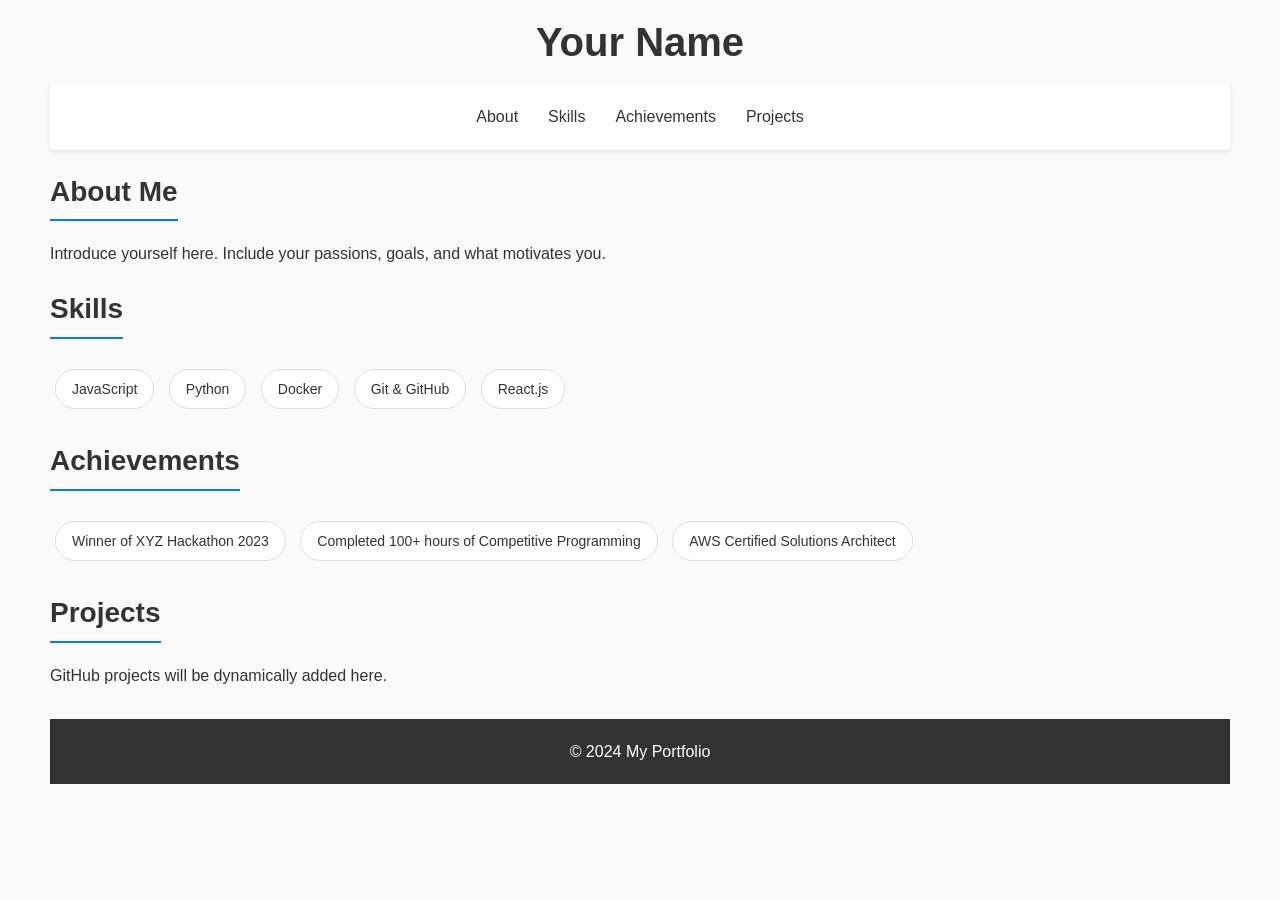
<file: index.html>
<!DOCTYPE html>
<html lang="en">
<head>
    <meta charset="UTF-8">
    <title>Engineering Student's Portfolio</title>
    <link rel="stylesheet" href="styles.css">
</head>
<body>
<header>
    <h1>Your Name </h1>
</header>

<nav>
    <ul>
        <li><a href="#about">About</a></li>
        <li><a href="#skills">Skills</a></li>
        <li><a href="#achievements">Achievements</a></li>
        <li><a href="#projects">Projects</a></li>
    </ul>
</nav>

<section id="about">
    <h2>About Me</h2>
    <p>Introduce yourself here. Include your passions, goals, and what motivates you.</p>
</section>

<section id="skills">
    <h2>Skills</h2>
    <ul class="skillset">
        <li>JavaScript</li>
        <li>Python</li>
        <li>Docker</li>
        <li>Git & GitHub</li>
        <li>React.js</li>
    </ul>
</section>

<section id="achievements">
    <h2>Achievements</h2>
    <ul>
        <li>Winner of XYZ Hackathon 2023</li>
        <li>Completed 100+ hours of Competitive Programming</li>
        <li>AWS Certified Solutions Architect</li>
    </ul>
</section>

<section id="projects">
    <h2>Projects</h2>
    <div id="github-repos">GitHub projects will be dynamically added here.</div>
</section>

<footer>
    <p>&copy; 2024 My Portfolio</p>
</footer>

<script src="script.js"></script>
</body>
</html>
</file>
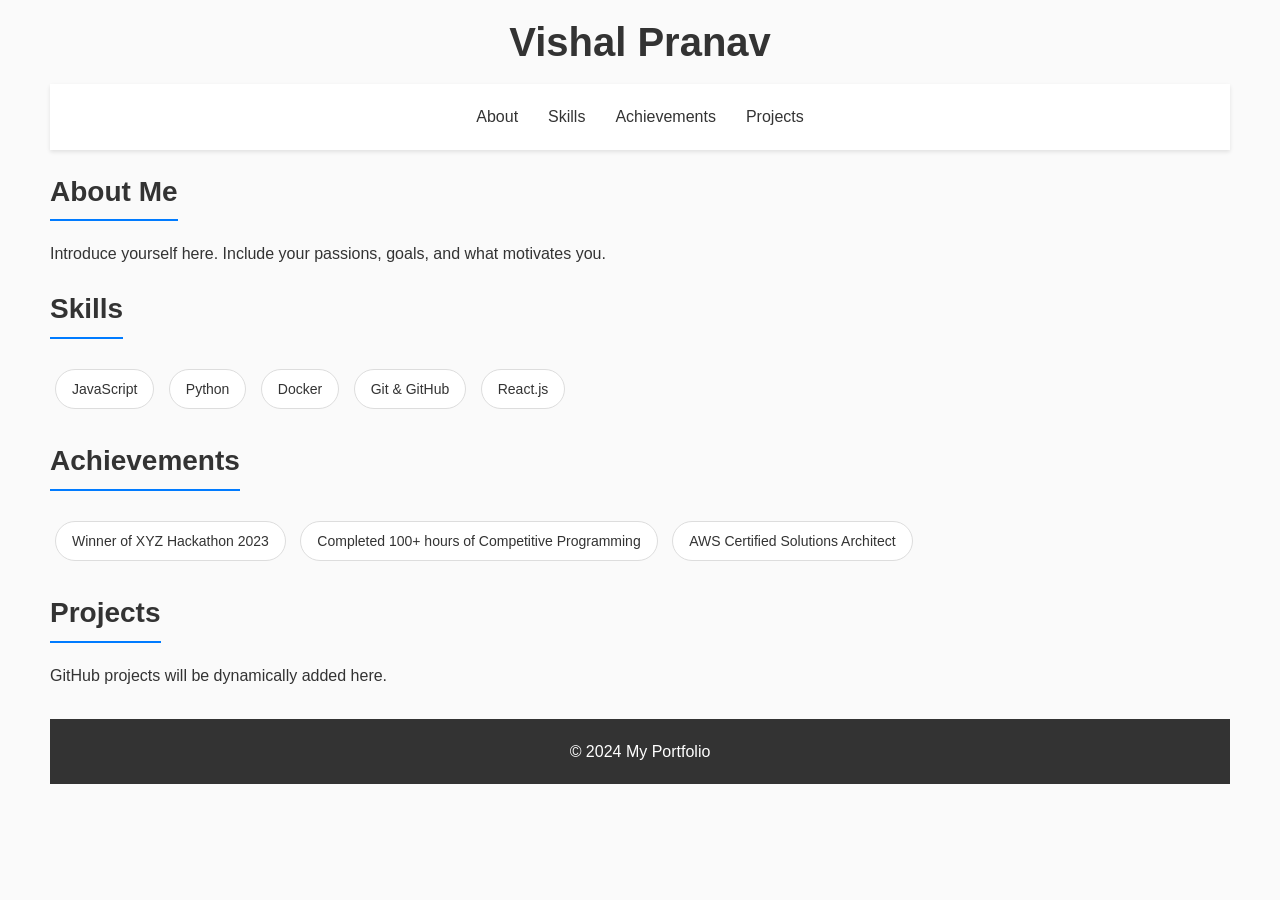
<file: src/index.html>
<!DOCTYPE html>
<html lang="en">
<head>
    <meta charset="UTF-8">
    <title>Engineering Student's Portfolio</title>
    <link rel="stylesheet" href="styles.css">
</head>
<body>
<header>
    <h1>Vishal Pranav </h1>
</header>

<nav>
    <ul>
        <li><a href="#about">About</a></li>
        <li><a href="#skills">Skills</a></li>
        <li><a href="#achievements">Achievements</a></li>
        <li><a href="#projects">Projects</a></li>
    </ul>
</nav>

<section id="about">
    <h2>About Me</h2>
    <p>Introduce yourself here. Include your passions, goals, and what motivates you.</p>
</section>

<section id="skills">
    <h2>Skills</h2>
    <ul class="skillset">
        <li>JavaScript</li>
        <li>Python</li>
        <li>Docker</li>
        <li>Git & GitHub</li>
        <li>React.js</li>
    </ul>
</section>

<section id="achievements">
    <h2>Achievements</h2>
    <ul>
        <li>Winner of XYZ Hackathon 2023</li>
        <li>Completed 100+ hours of Competitive Programming</li>
        <li>AWS Certified Solutions Architect</li>
    </ul>
</section>

<section id="projects">
    <h2>Projects</h2>
    <div id="github-repos">GitHub projects will be dynamically added here.</div>
</section>

<footer>
    <p>&copy; 2024 My Portfolio</p>
</footer>

<script src="script.js"></script>
</body>
</html>
</file>
<file: styles.css>
/* General Resets and Typography */
* {
    box-sizing: border-box;
    margin: 0;
    padding: 0;
}

body {
    font-family: 'Helvetica Neue', Helvetica, Arial, sans-serif;
    line-height: 1.6;
    padding: 10px;
    color: #333;
    background-color: #FAFAFA;
    max-width: 1200px;
    margin: auto;
}

a {
    color: #007BFF;
    text-decoration: none;
}

a:hover {
    text-decoration: underline;
}

/* Header and Navigation Styles */
header h1 {
    text-align: center;
    padding: 0 0 10px 0;
    font-size: 2.5rem;
    color: #333;
}

nav ul {
    display: flex;
    justify-content: center;
    padding: 20px 0;
    background-color: #FFF;
    box-shadow: 0 2px 4px rgba(0,0,0,0.1);
}

nav ul li {
    margin: 0 15px;
    list-style: none;
}

nav ul li a {
    font-weight: 500;
    font-size: 16px;
    color: #333;
}

/* Section Styles */
section {
    margin: 20px 0;
}

section h2 {
    font-size: 28px;
    color: #333;
    margin-bottom: 20px;
    text-align: center;
    border-bottom: 2px solid #007BFF;
    display: inline-block;
    padding-bottom: 5px;
}

/* Skills and Achievements List */
.skillset li, #achievements ul li {
    background: #FFF;
    color: #333;
    border: 1px solid #DDD;
    padding: 8px 16px;
    border-radius: 20px;
    margin: 10px 5px;
    display: inline-block;
    font-size: 14px;
}

/* Footer Styles */
footer {
    background-color: #333;
    color: #FFF;
    text-align: center;
    padding: 20px;
    margin-top: 30px;
}

/* Utility Classes */
.container {
    padding: 20px;
}

/* Responsive Design Adjustments */
@media (max-width: 768px) {
    nav ul {
        flex-direction: column;
    }
}
</file>
<file: src/styles.css>
/* General Resets and Typography */
* {
    box-sizing: border-box;
    margin: 0;
    padding: 0;
}

body {
    font-family: 'Helvetica Neue', Helvetica, Arial, sans-serif;
    line-height: 1.6;
    padding: 10px;
    color: #333;
    background-color: #FAFAFA;
    max-width: 1200px;
    margin: auto;
}

a {
    color: #007BFF;
    text-decoration: none;
}

a:hover {
    text-decoration: underline;
}

/* Header and Navigation Styles */
header h1 {
    text-align: center;
    padding: 0 0 10px 0;
    font-size: 2.5rem;
    color: #333;
}

nav ul {
    display: flex;
    justify-content: center;
    padding: 20px 0;
    background-color: #FFF;
    box-shadow: 0 2px 4px rgba(0,0,0,0.1);
}

nav ul li {
    margin: 0 15px;
    list-style: none;
}

nav ul li a {
    font-weight: 500;
    font-size: 16px;
    color: #333;
}

/* Section Styles */
section {
    margin: 20px 0;
}

section h2 {
    font-size: 28px;
    color: #333;
    margin-bottom: 20px;
    text-align: center;
    border-bottom: 2px solid #007BFF;
    display: inline-block;
    padding-bottom: 5px;
}

/* Skills and Achievements List */
.skillset li, #achievements ul li {
    background: #FFF;
    color: #333;
    border: 1px solid #DDD;
    padding: 8px 16px;
    border-radius: 20px;
    margin: 10px 5px;
    display: inline-block;
    font-size: 14px;
}

/* Footer Styles */
footer {
    background-color: #333;
    color: #FFF;
    text-align: center;
    padding: 20px;
    margin-top: 30px;
}

/* Utility Classes */
.container {
    padding: 20px;
}

/* Responsive Design Adjustments */
@media (max-width: 768px) {
    nav ul {
        flex-direction: column;
    }
}
</file>
